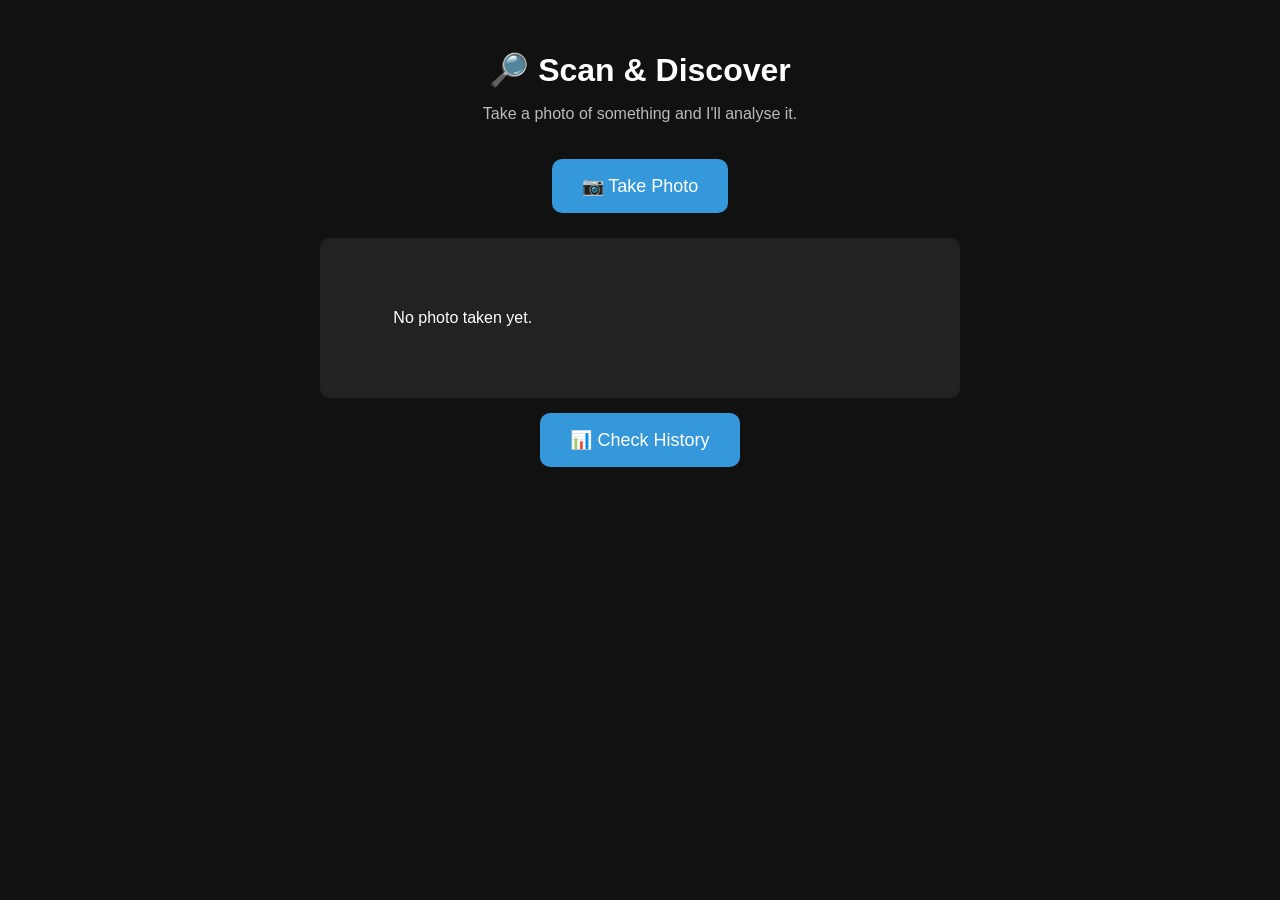
<file: Excel/Server/index.html>
<!DOCTYPE html>
<html lang="en">
<head>
    <meta name="viewport"
          content="width=device-width, initial-scale=1.0">

    <title>Scan & Discover</title>


    <style>

         /* ==========================================
        MAIN PAGE
        ========================================== */

         body {
             background: #111;
             color: white;
             font-family: Arial, sans-serif;
             text-align: center;
             padding: 30px 20px;
             margin: 0;
         }


         h1 {
             margin-bottom: 10px;
         }


         p {
             color: #bbb;
         }


         /* ==========================================
        TAKE PHOTO BUTTON
        ========================================== */

         #photoButton {
             display: inline-block;
             background: #3498db;
             color: white;
             padding: 16px 30px;
             border-radius: 10px;
             font-size: 18px;
             cursor: pointer;
             margin-top: 20px;
         }


             #photoButton:hover {
                 background: #2980b9;
             }


         /* ==========================================
        PHOTO PREVIEW
        ========================================== */

         #preview {
             max-width: 100%;
             max-height: 400px;
             border-radius: 10px;
             margin-top: 20px;
             display: none;
         }


         /* ==========================================
        LOADING
        ========================================== */

         #loading {
             display: none;
             color: #3498db;
             margin-top: 15px;
             font-size: 18px;
         }


         /* ==========================================
        RESULT
        ========================================== */

         #result {
             background: #222;
             border-radius: 10px;
             padding: 20px;
             margin: 25px auto 10px;
             max-width: 600px;
             white-space: pre-wrap;
             text-align: left;
             line-height: 1.5;
         }


         /* ==========================================
        CHECK HISTORY BUTTON
        ========================================== */

         #ExcelButton {
             display: inline-block;
             background: #3498db;
             color: white;
             padding: 16px 30px;
             border: none;
             border-radius: 10px;
             font-size: 18px;
             cursor: pointer;
             margin-top: 5px;
         }


             #ExcelButton:hover {
                 background: #2980b9;
             }


         /* ==========================================
        HISTORY SCREEN
        ========================================== */

         #historyScreen {
             display: none;
         }


         /* ==========================================
        BACK BUTTON
        ========================================== */

         #BackButton {
             display: inline-block;
             background: #3498db;
             color: white;
             padding: 16px 30px;
             border: none;
             border-radius: 10px;
             font-size: 18px;
             cursor: pointer;
             margin-top: 5px;
         }


             #BackButton:hover {
                 background: #2980b9;
             }


         /* ==========================================
        HISTORY BOX
        ========================================== */

         #historyBox {
             background: #222;
             border-radius: 10px;
             padding: 20px;
             margin: 25px auto;
             max-width: 600px;
             text-align: left;
         }
    </style>

</head>
<body>
    <!-- ==================================================
         MAIN SCREEN
         ================================================== -->

    <div id="mainScreen">


        <h1>
            🔎 Scan & Discover
        </h1>


        <p>
            Take a photo of something and I'll analyse it.
        </p>


        <!-- TAKE PHOTO -->

        <label id="photoButton"
               for="photo">
            📷 Take Photo
        </label>


        <input id="photo"
               type="file"
               accept="image/*"
               capture="environment"
               style="display:none">


        <!-- PHOTO PREVIEW -->

        <img id="preview"
             alt="Photo preview">


        <!-- LOADING -->

        <div id="loading">

            🔍 Analysing photo...

        </div>


        <!-- RESULT -->

        <div id="result">

            No photo taken yet.

        </div>


        <!-- CHECK HISTORY -->

        <button id="ExcelButton">

            📊 Check History

        </button>


    </div>



    <!-- ==================================================
         HISTORY SCREEN
         ================================================== -->

    <div id="historyScreen">


        <!-- BACK BUTTON -->

        <button id="BackButton">

            ← Back

        </button>


        <h1>
            📊 Scan History
        </h1>


        <div id="historyBox">

            <p>
                Your scan history will appear here.
            </p>

        </div>


    </div>



    <script>


        /* ==========================================
           GET ELEMENTS
           ========================================== */

        const photoInput =
            document.getElementById("photo");


        const preview =
            document.getElementById("preview");


        const result =
            document.getElementById("result");


        const loading =
            document.getElementById("loading");


        const getHistory =
            document.getElementById("ExcelButton");


        const backButton =
            document.getElementById("BackButton");


        const mainScreen =
            document.getElementById("mainScreen");


        const historyScreen =
            document.getElementById("historyScreen");



        /* ==========================================
           OPEN HISTORY
           ========================================== */

        getHistory.addEventListener(
            "click",
            function () {

                mainScreen.style.display =
                    "none";


                historyScreen.style.display =
                    "block";

            }
        );



        /* ==========================================
           GO BACK
           ========================================== */

        backButton.addEventListener(
            "click",
            function () {

                historyScreen.style.display =
                    "none";


                mainScreen.style.display =
                    "block";

            }
        );



        /* ==========================================
           TAKE PHOTO
           ========================================== */

        photoInput.addEventListener(
            "change",
            async function () {


                const file =
                    this.files[0];


                if (!file) {

                    return;

                }


                /* ==================================
                   SHOW PHOTO
                   ================================== */

                preview.src =
                    URL.createObjectURL(file);


                preview.style.display =
                    "block";


                /* ==================================
                   CLEAR OLD RESULT
                   ================================== */

                result.innerText =
                    "";


                /* ==================================
                   SHOW LOADING
                   ================================== */

                loading.style.display =
                    "block";


                /* ==================================
                   READ IMAGE
                   ================================== */

                const reader =
                    new FileReader();


                reader.onload =
                    async function () {


                        const dataUrl =
                            reader.result;


                        /* ==============================
                           SEND IMAGE TO SERVER
                           ============================== */

                        try {


                            const response =
                                await fetch(
                                    "/scan_json",
                                    {
                                        method: "POST",

                                        headers: {
                                            "Content-Type":
                                                "application/json"
                                        },

                                        body:
                                            JSON.stringify({
                                                image:
                                                    dataUrl
                                            })
                                    }
                                );


                            const data =
                                await response.json();


                            /* ==============================
                               SHOW RESULT
                               ============================== */
                            if (data.success) {


                                const d = data.data || {};

                                // If a top-level/normalized type is provided show a concise summary
                                if (d.type || d.normalized_type) {


                                    const parts = [];
                                    const typeVal = d.normalized_type || d.type || "unknown";
                                    parts.push("type: " + typeVal);

                                    if (d.confidence !== undefined && d.confidence !== null) {
                                        let conf = d.confidence;
                                        if (typeof conf === "number") {
                                            // assume 0-1 -> percentage
                                            conf = conf <= 1 ? Math.round(conf * 100) + "%" : conf + "";
                                        }
                                        parts.push("confidence: " + conf);
                                    }

                                    if (d.source) {
                                        parts.push("source: " + d.source);
                                    }

                                    // include debug when present for diagnosis
                                    if (d.debug) {
                                        parts.push("\ndebug: " + JSON.stringify(d.debug, null, 2));
                                    }

                                    result.innerText = parts.join("\n");


                                } else if (
                                    d.detections &&
                                    d.detections.length
                                ) {


                                    result.innerText =
                                        JSON.stringify(
                                            d.detections,
                                            null,
                                            2
                                        );


                                }

                                else if (d) {


                                    // Show full data payload for diagnosis when there are no detections
                                    result.innerText =
                                        JSON.stringify(
                                            d,
                                            null,
                                            2
                                        );

                                }

                                else {


                                    result.innerText =
                                        "No detections.";

                                }


                            }

                            else {


                                // show debug info when available to help diagnose no-match cases
                                if (data.debug) {


                                    result.innerText =
                                        "No match. Debug:\n" +
                                        JSON.stringify(
                                            data.debug,
                                            null,
                                            2
                                        );


                                }

                                else if (data.raw) {


                                    result.innerText =
                                        "No match. Raw response:\n" +
                                        JSON.stringify(
                                            data.raw,
                                            null,
                                            2
                                        );


                                }

                                else {


                                    result.innerText =
                                        "❌ Error: " +
                                        (
                                            data.message ||
                                            "Unknown error"
                                        );

                                }

                            }


                        }


                        catch (error) {


                            console.error(error);


                            result.innerText =
                                "❌ Could not connect to the server.";


                        }


                        finally {


                            loading.style.display =
                                "none";

                        }

                    };


                /* ==================================
                   FILE ERROR
                   ================================== */

                reader.onerror =
                    function () {


                        result.innerText =
                            "❌ Could not read file.";


                        loading.style.display =
                            "none";

                    };


                /* ==================================
                   START READING IMAGE
                   ================================== */

                reader.readAsDataURL(file);

            }
        );


    </script>

</body>
</html>
</file>
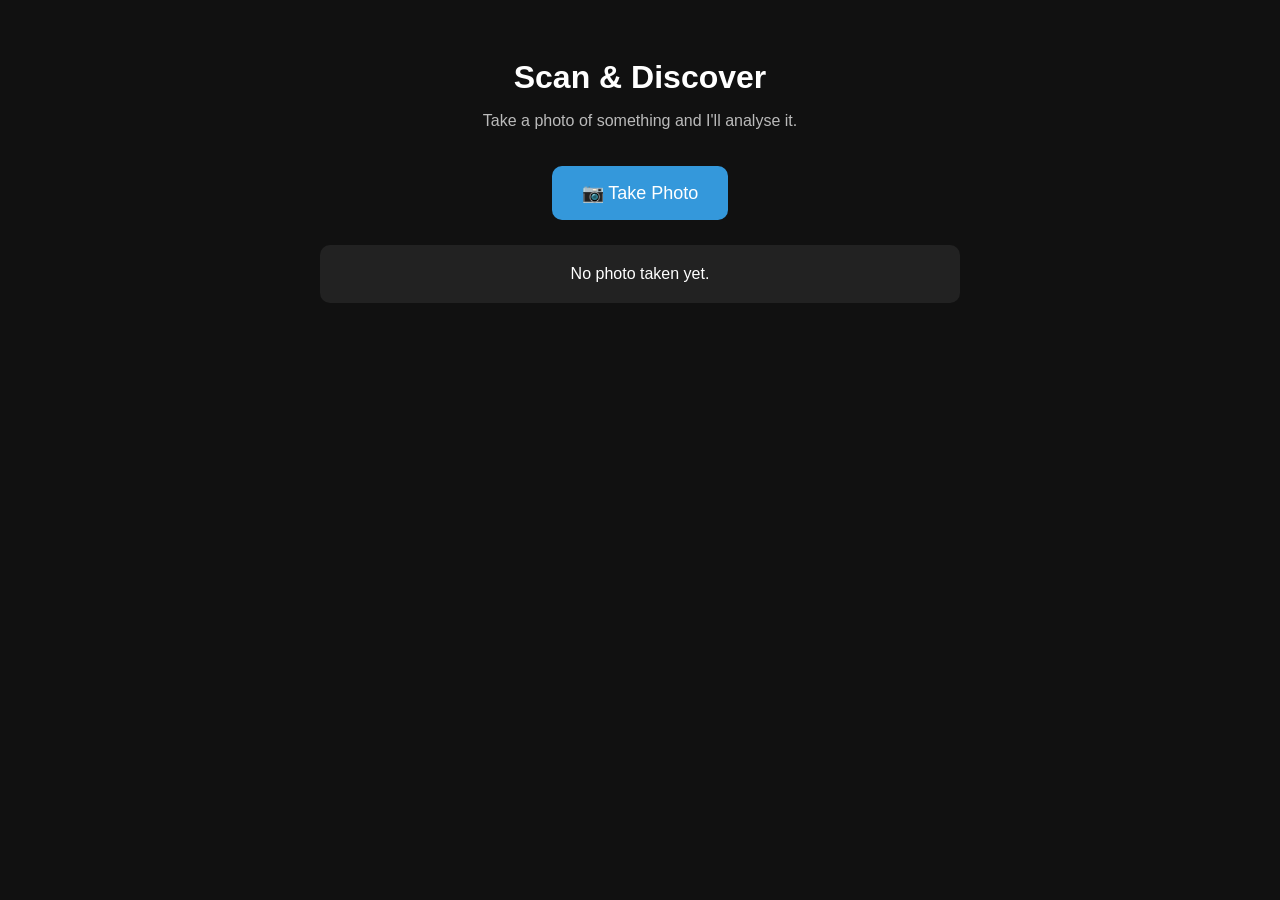
<file: Excel/static/index.html>
<!DOCTYPE html>

<html>

<head>

    <meta name="viewport"
          content="width=device-width, initial-scale=1.0">

    <title>Scan & Discover</title>

    <style>

        body {
            background: #111;
            color: white;
            font-family: Arial, sans-serif;
            text-align: center;
            padding: 30px 20px;
        }

        h1 {
            margin-bottom: 10px;
        }

        p {
            color: #bbb;
        }

        #photoButton {
            display: inline-block;
            background: #3498db;
            color: white;
            padding: 16px 30px;
            border-radius: 10px;
            font-size: 18px;
            cursor: pointer;
            margin-top: 20px;
        }

        #result {
            background: #222;
            border-radius: 10px;
            padding: 20px;
            margin: 25px auto;
            max-width: 600px;
        }

        #preview {
            max-width: 100%;
            border-radius: 10px;
            margin-top: 20px;
            display: none;
        }

        #loading {
            display: none;
            color: #3498db;
        }

    </style>

</head>


<body>

    <h1>Scan & Discover</h1>

    <p>
        Take a photo of something and I'll analyse it.
    </p>


    <!-- PHONE CAMERA -->

    <label id="photoButton" for="photo">
        📷 Take Photo
    </label>

    <input
        id="photo"
        type="file"
        accept="image/*"
        capture="environment"
        style="display:none"
    >


    <!-- PHOTO PREVIEW -->

    <img id="preview">


    <!-- STATUS -->

    <div id="loading">
        Analysing photo...
    </div>


    <!-- RESULT -->

    <div id="result">
        No photo taken yet.
    </div>


    <script>

        const photoInput =
            document.getElementById("photo");

        const preview =
            document.getElementById("preview");

        const result =
            document.getElementById("result");

        const loading =
            document.getElementById("loading");


        photoInput.addEventListener(
            "change",
            async function() {

                const file = this.files[0];

                if (!file) {
                    return;
                }


                // Show preview

                preview.src =
                    URL.createObjectURL(file);

                preview.style.display = "block";


                result.innerText = "";

                loading.style.display = "block";


                // Prepare upload

                const formData =
                    new FormData();

                formData.append(
                    "file",
                    file
                );


                try {

                    const response =
                        await fetch(
                            "/scan",
                            {
                                method: "POST",
                                body: formData
                            }
                        );


                    const data =
                        await response.json();


                    if (data.success) {

                        result.innerText =
                            data.message;

                    } else {

                        result.innerText =
                            "Error: " +
                            data.message;

                    }


                } catch (error) {

                    console.error(error);

                    result.innerText =
                        "Could not connect to the server.";

                }


                loading.style.display = "none";

            }
        );

    </script>

</body>

</html>
</file>
